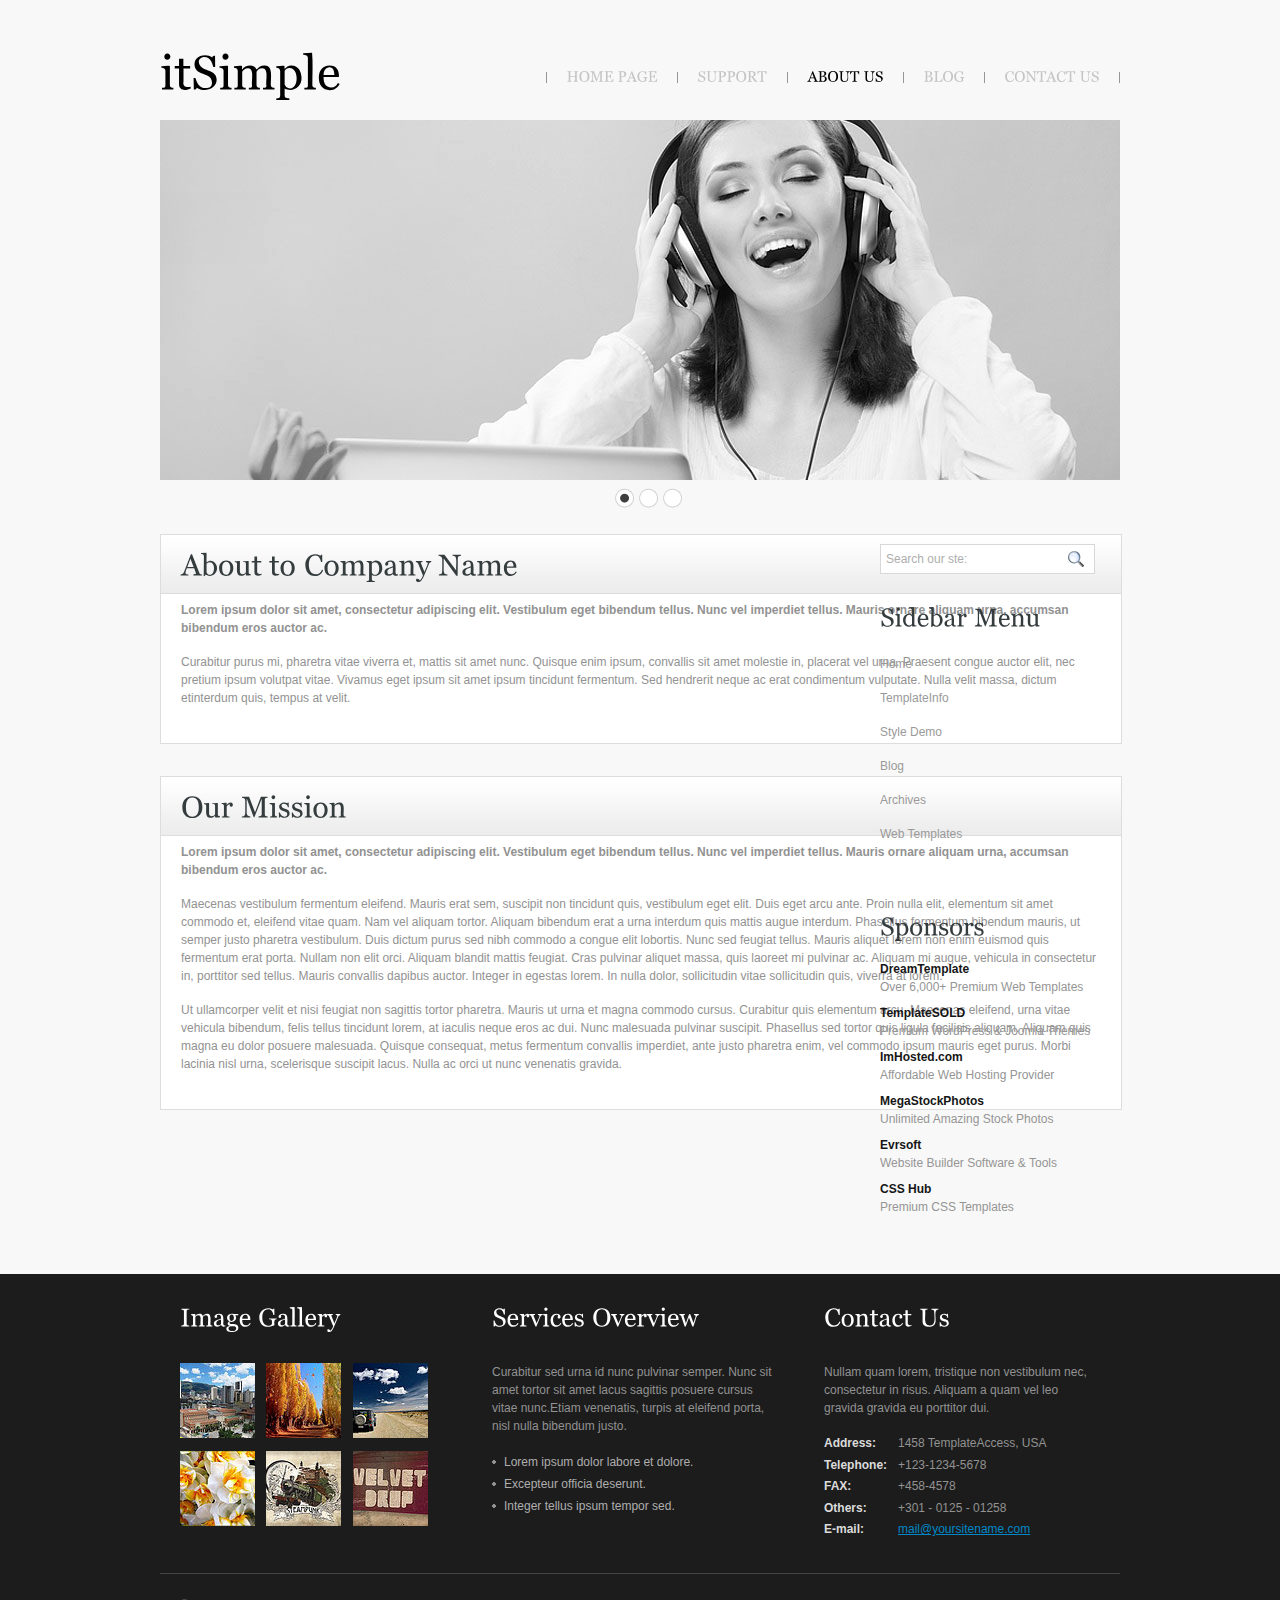
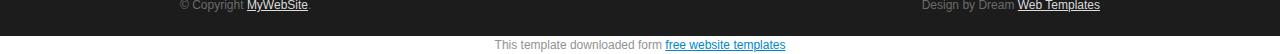
<file: Final_Reviews/about.html>
<!DOCTYPE html PUBLIC "-//W3C//DTD XHTML 1.0 Transitional//EN" "http://www.w3.org/TR/xhtml1/DTD/xhtml1-transitional.dtd">
<html xmlns="http://www.w3.org/1999/xhtml">
<head>
<title>itSimple | About</title>
<meta http-equiv="Content-Type" content="text/html; charset=utf-8" />
<link href="css/style.css" rel="stylesheet" type="text/css" />
<link rel="stylesheet" type="text/css" href="css/coin-slider.css" />
<script type="text/javascript" src="js/cufon-yui.js"></script>
<script type="text/javascript" src="js/cufon-georgia.js"></script>
<script type="text/javascript" src="js/jquery-1.4.2.min.js"></script>
<script type="text/javascript" src="js/script.js"></script>
<script type="text/javascript" src="js/coin-slider.min.js"></script>
</head>
<body>
<div class="main">
  <div class="header">
    <div class="header_resize">
      <div class="menu_nav">
        <ul>
          <li><a href="index.html"><span>Home Page</span></a></li>
          <li><a href="support.html"><span>Support</span></a></li>
          <li class="active"><a href="about.html"><span>About Us</span></a></li>
          <li><a href="blog.html"><span>Blog</span></a></li>
          <li><a href="contact.html"><span>Contact Us</span></a></li>
        </ul>
      </div>
      <div class="logo">
        <h1><a href="index.html">it<span>Simple</span></a></h1>
      </div>
      <div class="clr"></div>
      <div class="slider">
        <div id="coin-slider"> <a href="#"><img src="images/slide1.jpg" width="960" height="360" alt="" /> </a> <a href="#"><img src="images/slide2.jpg" width="960" height="360" alt="" /> </a> <a href="#"><img src="images/slide3.jpg" width="960" height="360" alt="" /> </a> </div>
        <div class="clr"></div>
      </div>
      <div class="clr"></div>
    </div>
  </div>
  <div class="content">
    <div class="content_resize">
      <div class="mainbar">
        <div class="article">
          <h2><span>About to</span> Company Name</h2>
          <div class="clr"></div>
          <p><strong>Lorem ipsum dolor sit amet, consectetur adipiscing elit. Vestibulum eget bibendum tellus. Nunc vel imperdiet tellus. Mauris ornare aliquam urna, accumsan bibendum eros auctor ac.</strong></p>
          <p>Curabitur purus mi, pharetra vitae viverra et, mattis sit amet nunc. Quisque enim ipsum, convallis sit amet molestie in, placerat vel urna. Praesent congue auctor elit, nec pretium ipsum volutpat vitae. Vivamus eget ipsum sit amet ipsum tincidunt fermentum. Sed hendrerit neque ac erat condimentum vulputate. Nulla velit massa, dictum etinterdum quis, tempus at velit.</p>
        </div>
        <div class="article">
          <h2><span>Our</span> Mission</h2>
          <div class="clr"></div>
          <p><strong>Lorem ipsum dolor sit amet, consectetur adipiscing elit. Vestibulum eget bibendum tellus. Nunc vel imperdiet tellus. Mauris ornare aliquam urna, accumsan bibendum eros auctor ac.</strong></p>
          <p>Maecenas vestibulum fermentum eleifend. Mauris erat sem, suscipit non tincidunt quis, vestibulum eget elit. Duis eget arcu ante. Proin nulla elit, elementum sit amet commodo et, eleifend vitae quam. Nam vel aliquam tortor. Aliquam bibendum erat a urna interdum quis mattis augue interdum. Phasellus fermentum bibendum mauris, ut semper justo pharetra vestibulum. Duis dictum purus sed nibh commodo a congue elit lobortis. Nunc sed feugiat tellus. Mauris aliquet lorem non enim euismod quis fermentum erat porta. Nullam non elit orci. Aliquam blandit mattis feugiat. Cras pulvinar aliquet massa, quis laoreet mi pulvinar ac. Aliquam mi augue, vehicula in consectetur in, porttitor sed tellus. Mauris convallis dapibus auctor. Integer in egestas lorem. In nulla dolor, sollicitudin vitae sollicitudin quis, viverra at lorem.</p>
          <p>Ut ullamcorper velit et nisi feugiat non sagittis tortor pharetra. Mauris ut urna et magna commodo cursus. Curabitur quis elementum arcu. Maecenas eleifend, urna vitae vehicula bibendum, felis tellus tincidunt lorem, at iaculis neque eros ac dui. Nunc malesuada pulvinar suscipit. Phasellus sed tortor quis ligula facilisis aliquam. Aliquam quis magna eu dolor posuere malesuada. Quisque consequat, metus fermentum convallis imperdiet, ante justo pharetra enim, vel commodo ipsum mauris eget purus. Morbi lacinia nisl urna, scelerisque suscipit lacus. Nulla ac orci ut nunc venenatis gravida.</p>
        </div>
      </div>
      <div class="sidebar">
        <div class="searchform">
          <form id="formsearch" name="formsearch" method="post" action="#">
            <span>
            <input name="editbox_search" class="editbox_search" id="editbox_search" maxlength="80" value="Search our ste:" type="text" />
            </span>
            <input name="button_search" src="images/search.gif" class="button_search" type="image" />
          </form>
        </div>
        <div class="gadget">
          <h2 class="star"><span>Sidebar</span> Menu</h2>
          <div class="clr"></div>
          <ul class="sb_menu">
            <li><a href="#">Home</a></li>
            <li><a href="#">TemplateInfo</a></li>
            <li><a href="#">Style Demo</a></li>
            <li><a href="#">Blog</a></li>
            <li><a href="#">Archives</a></li>
            <li><a href="#">Web Templates</a></li>
          </ul>
        </div>
        <div class="gadget">
          <h2 class="star"><span>Sponsors</span></h2>
          <div class="clr"></div>
          <ul class="ex_menu">
            <li><a href="http://www.dreamtemplate.com/">DreamTemplate</a><br />
              Over 6,000+ Premium Web Templates</li>
            <li><a href="http://www.templatesold.com/">TemplateSOLD</a><br />
              Premium WordPress &amp; Joomla Themes</li>
            <li><a href="http://www.imhosted.com/">ImHosted.com</a><br />
              Affordable Web Hosting Provider</li>
            <li><a href="http://www.megastockphotos.com/">MegaStockPhotos</a><br />
              Unlimited Amazing Stock Photos</li>
            <li><a href="http://www.evrsoft.com/">Evrsoft</a><br />
              Website Builder Software &amp; Tools</li>
            <li><a href="http://www.csshub.com/">CSS Hub</a><br />
              Premium CSS Templates</li>
          </ul>
        </div>
      </div>
      <div class="clr"></div>
    </div>
  </div>
  <div class="fbg">
    <div class="fbg_resize">
      <div class="col c1">
        <h2><span>Image</span> Gallery</h2>
        <a href="#"><img src="images/gal1.jpg" width="75" height="75" alt="" class="gal" /></a> <a href="#"><img src="images/gal2.jpg" width="75" height="75" alt="" class="gal" /></a> <a href="#"><img src="images/gal3.jpg" width="75" height="75" alt="" class="gal" /></a> <a href="#"><img src="images/gal4.jpg" width="75" height="75" alt="" class="gal" /></a> <a href="#"><img src="images/gal5.jpg" width="75" height="75" alt="" class="gal" /></a> <a href="#"><img src="images/gal6.jpg" width="75" height="75" alt="" class="gal" /></a> </div>
      <div class="col c2">
        <h2><span>Services</span> Overview</h2>
        <p>Curabitur sed urna id nunc pulvinar semper. Nunc sit amet tortor sit amet lacus sagittis posuere cursus vitae nunc.Etiam venenatis, turpis at eleifend porta, nisl nulla bibendum justo.</p>
        <ul class="fbg_ul">
          <li><a href="#">Lorem ipsum dolor labore et dolore.</a></li>
          <li><a href="#">Excepteur officia deserunt.</a></li>
          <li><a href="#">Integer tellus ipsum tempor sed.</a></li>
        </ul>
      </div>
      <div class="col c3">
        <h2><span>Contact</span> Us</h2>
        <p>Nullam quam lorem, tristique non vestibulum nec, consectetur in risus. Aliquam a quam vel leo gravida gravida eu porttitor dui.</p>
        <p class="contact_info"> <span>Address:</span> 1458 TemplateAccess, USA<br />
          <span>Telephone:</span> +123-1234-5678<br />
          <span>FAX:</span> +458-4578<br />
          <span>Others:</span> +301 - 0125 - 01258<br />
          <span>E-mail:</span> <a href="#">mail@yoursitename.com</a> </p>
      </div>
      <div class="clr"></div>
    </div>
  </div>
  <div class="footer">
    <div class="footer_resize">
      <p class="lf">&copy; Copyright <a href="#">MyWebSite</a>.</p>
      <p class="rf">Design by Dream <a href="http://www.dreamtemplate.com/">Web Templates</a></p>
      <div style="clear:both;"></div>
    </div>
  </div>
</div>
<div align=center>This template  downloaded form <a href='http://all-free-download.com/free-website-templates/'>free website templates</a></div></body>
</html>
</file>
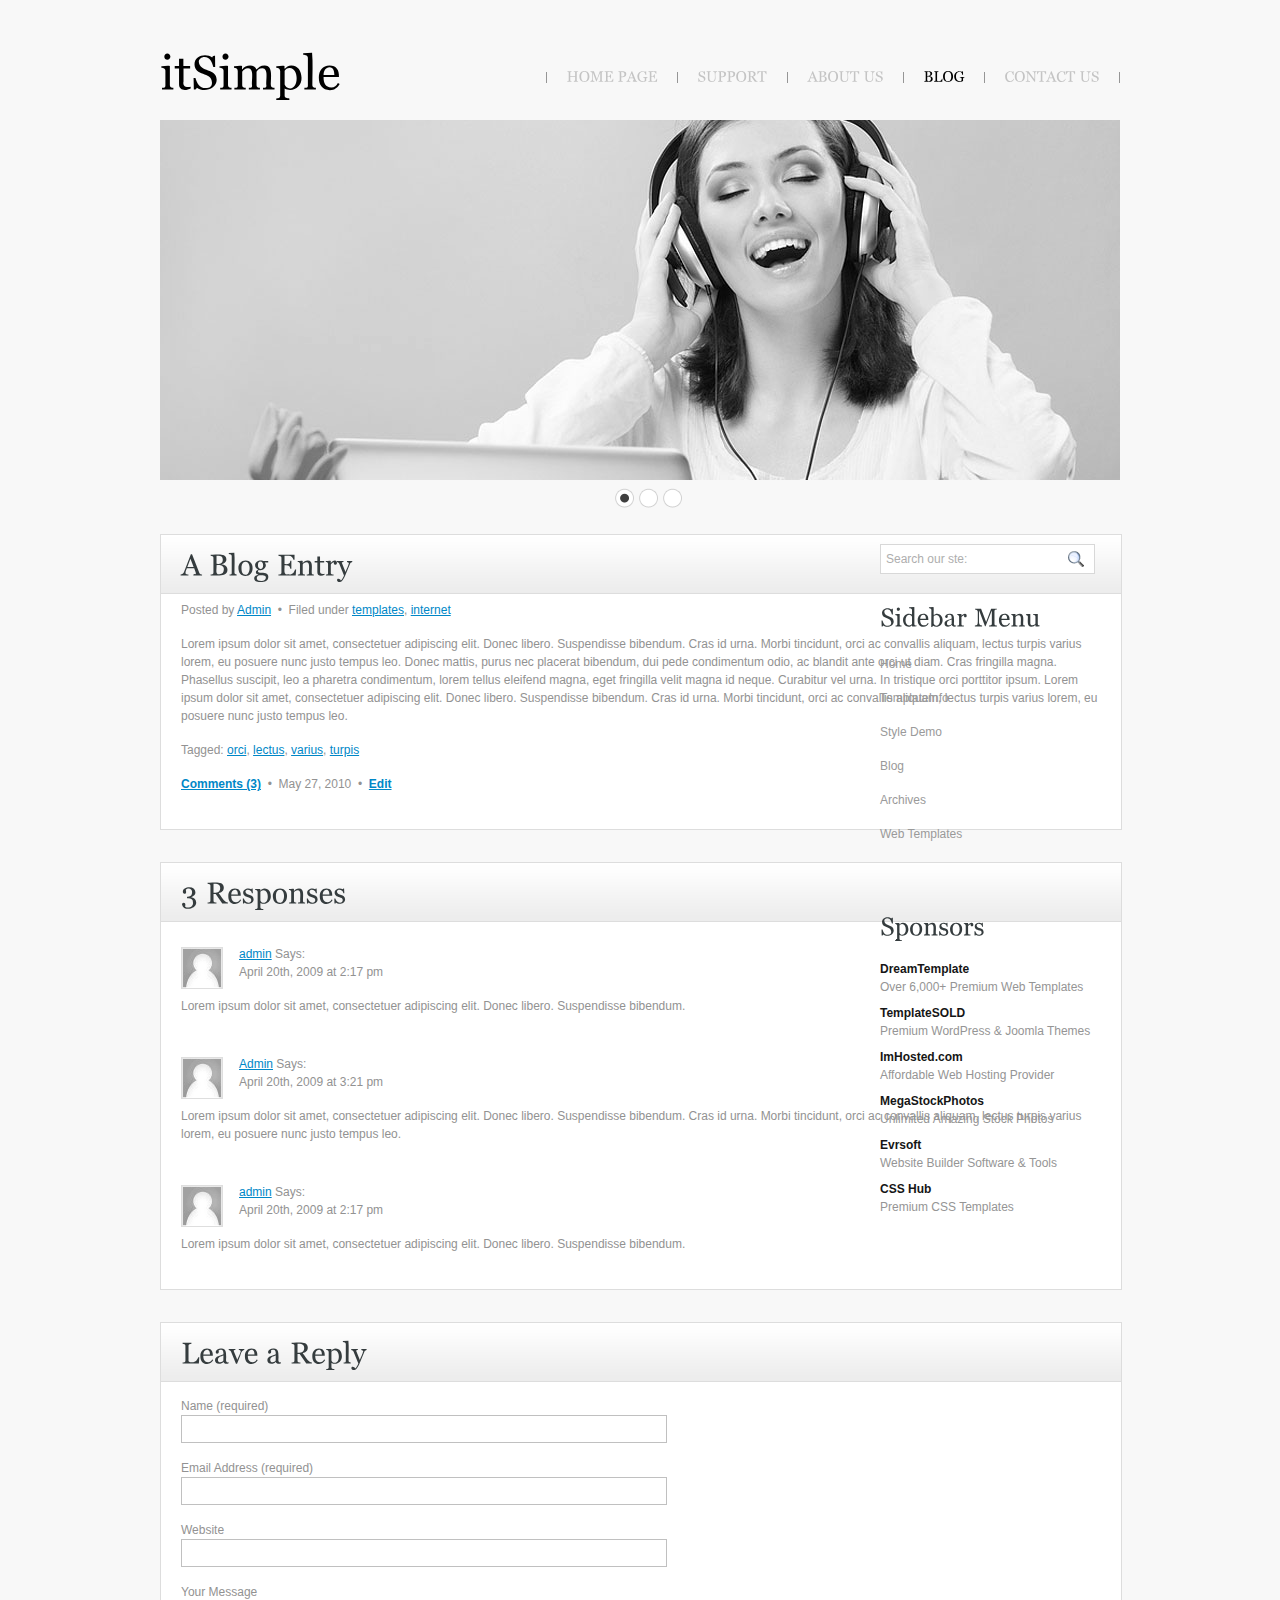
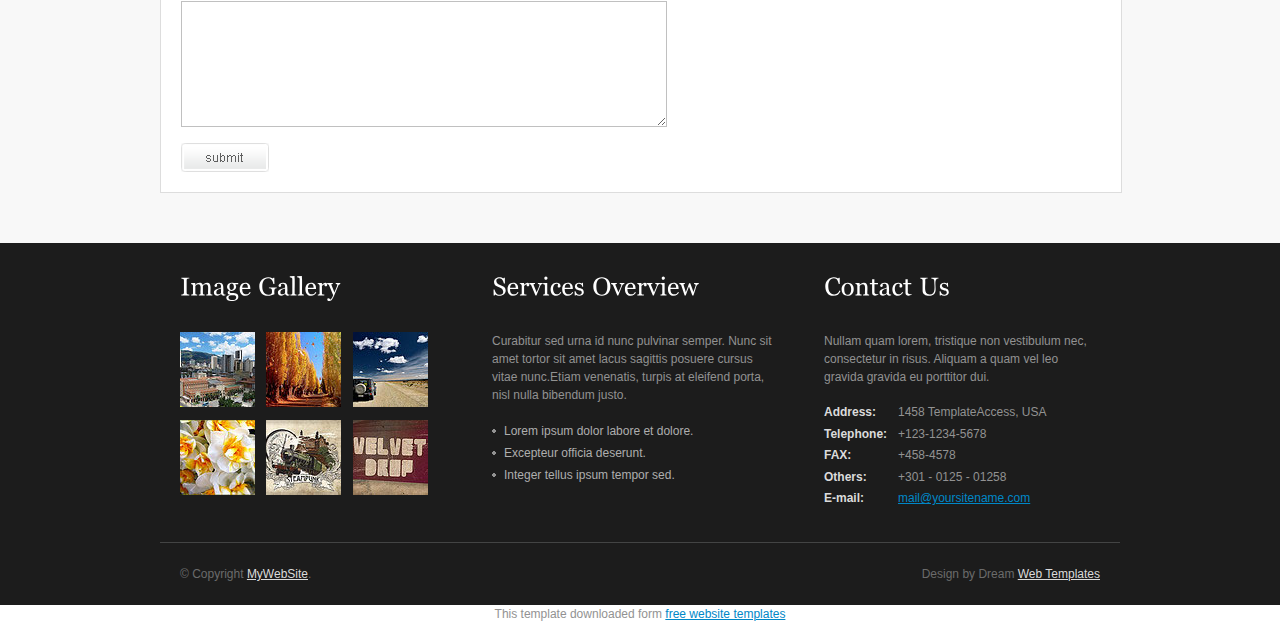
<file: Final_Reviews/blog.html>
<!DOCTYPE html PUBLIC "-//W3C//DTD XHTML 1.0 Transitional//EN" "http://www.w3.org/TR/xhtml1/DTD/xhtml1-transitional.dtd">
<html xmlns="http://www.w3.org/1999/xhtml">
<head>
<title>itSimple | Blog</title>
<meta http-equiv="Content-Type" content="text/html; charset=utf-8" />
<link href="css/style.css" rel="stylesheet" type="text/css" />
<link rel="stylesheet" type="text/css" href="css/coin-slider.css" />
<script type="text/javascript" src="js/cufon-yui.js"></script>
<script type="text/javascript" src="js/cufon-georgia.js"></script>
<script type="text/javascript" src="js/jquery-1.4.2.min.js"></script>
<script type="text/javascript" src="js/script.js"></script>
<script type="text/javascript" src="js/coin-slider.min.js"></script>
</head>
<body>
<div class="main">
  <div class="header">
    <div class="header_resize">
      <div class="menu_nav">
        <ul>
          <li><a href="index.html"><span>Home Page</span></a></li>
          <li><a href="support.html"><span>Support</span></a></li>
          <li><a href="about.html"><span>About Us</span></a></li>
          <li class="active"><a href="blog.html"><span>Blog</span></a></li>
          <li><a href="contact.html"><span>Contact Us</span></a></li>
        </ul>
      </div>
      <div class="logo">
        <h1><a href="index.html">it<span>Simple</span></a></h1>
      </div>
      <div class="clr"></div>
      <div class="slider">
        <div id="coin-slider"> <a href="#"><img src="images/slide1.jpg" width="960" height="360" alt="" /> </a> <a href="#"><img src="images/slide2.jpg" width="960" height="360" alt="" /> </a> <a href="#"><img src="images/slide3.jpg" width="960" height="360" alt="" /> </a> </div>
        <div class="clr"></div>
      </div>
      <div class="clr"></div>
    </div>
  </div>
  <div class="content">
    <div class="content_resize">
      <div class="mainbar">
        <div class="article">
          <h2><span>A Blog</span> Entry</h2>
          <div class="clr"></div>
          <p>Posted by <a href="#">Admin</a> <span>&nbsp;&bull;&nbsp;</span> Filed under <a href="#">templates</a>, <a href="#">internet</a></p>
          <p>Lorem ipsum dolor sit amet, consectetuer adipiscing elit. Donec libero. Suspendisse bibendum. Cras id urna. Morbi tincidunt, orci ac convallis aliquam, lectus turpis varius lorem, eu posuere nunc justo tempus leo. Donec mattis, purus nec placerat bibendum, dui pede condimentum odio, ac blandit ante orci ut diam. Cras fringilla magna. Phasellus suscipit, leo a pharetra condimentum, lorem tellus eleifend magna, eget fringilla velit magna id neque. Curabitur vel urna. In tristique orci porttitor ipsum. Lorem ipsum dolor sit amet, consectetuer adipiscing elit. Donec libero. Suspendisse bibendum. Cras id urna. Morbi tincidunt, orci ac convallis aliquam, lectus turpis varius lorem, eu posuere nunc justo tempus leo. </p>
          <p>Tagged: <a href="#">orci</a>, <a href="#">lectus</a>, <a href="#">varius</a>, <a href="#">turpis</a></p>
          <p><a href="#"><strong>Comments (3)</strong></a> <span>&nbsp;&bull;&nbsp;</span> May 27, 2010 <span>&nbsp;&bull;&nbsp;</span> <a href="#"><strong>Edit</strong></a></p>
        </div>
        <div class="article">
          <h2><span>3</span> Responses</h2>
          <div class="clr"></div>
          <div class="comment"> <a href="#"><img src="images/userpic.gif" width="40" height="40" alt="" class="userpic" /></a>
            <p><a href="#">admin</a> Says:<br />
              April 20th, 2009 at 2:17 pm</p>
            <p>Lorem ipsum dolor sit amet, consectetuer adipiscing elit. Donec libero. Suspendisse bibendum.</p>
          </div>
          <div class="comment"> <a href="#"><img src="images/userpic.gif" width="40" height="40" alt="" class="userpic" /></a>
            <p><a href="#">Admin</a> Says:<br />
              April 20th, 2009 at 3:21 pm</p>
            <p>Lorem ipsum dolor sit amet, consectetuer adipiscing elit. Donec libero. Suspendisse bibendum. Cras id urna. Morbi tincidunt, orci ac convallis aliquam, lectus turpis varius lorem, eu posuere nunc justo tempus leo.</p>
          </div>
          <div class="comment"> <a href="#"><img src="images/userpic.gif" width="40" height="40" alt="" class="userpic" /></a>
            <p><a href="#">admin</a> Says:<br />
              April 20th, 2009 at 2:17 pm</p>
            <p>Lorem ipsum dolor sit amet, consectetuer adipiscing elit. Donec libero. Suspendisse bibendum.</p>
          </div>
        </div>
        <div class="article">
          <h2><span>Leave a</span> Reply</h2>
          <div class="clr"></div>
          <form action="#" method="post" id="leavereply">
            <ol>
              <li>
                <label for="name">Name (required)</label>
                <input id="name" name="name" class="text" />
              </li>
              <li>
                <label for="email">Email Address (required)</label>
                <input id="email" name="email" class="text" />
              </li>
              <li>
                <label for="website">Website</label>
                <input id="website" name="website" class="text" />
              </li>
              <li>
                <label for="message">Your Message</label>
                <textarea id="message" name="message" rows="8" cols="50"></textarea>
              </li>
              <li>
                <input type="image" name="imageField" id="imageField" src="images/submit.gif" class="send" />
                <div class="clr"></div>
              </li>
            </ol>
          </form>
        </div>
      </div>
      <div class="sidebar">
        <div class="searchform">
          <form id="formsearch" name="formsearch" method="post" action="#">
            <span>
            <input name="editbox_search" class="editbox_search" id="editbox_search" maxlength="80" value="Search our ste:" type="text" />
            </span>
            <input name="button_search" src="images/search.gif" class="button_search" type="image" />
          </form>
        </div>
        <div class="gadget">
          <h2 class="star"><span>Sidebar</span> Menu</h2>
          <div class="clr"></div>
          <ul class="sb_menu">
            <li><a href="#">Home</a></li>
            <li><a href="#">TemplateInfo</a></li>
            <li><a href="#">Style Demo</a></li>
            <li><a href="#">Blog</a></li>
            <li><a href="#">Archives</a></li>
            <li><a href="#">Web Templates</a></li>
          </ul>
        </div>
        <div class="gadget">
          <h2 class="star"><span>Sponsors</span></h2>
          <div class="clr"></div>
          <ul class="ex_menu">
            <li><a href="http://www.dreamtemplate.com/">DreamTemplate</a><br />
              Over 6,000+ Premium Web Templates</li>
            <li><a href="http://www.templatesold.com/">TemplateSOLD</a><br />
              Premium WordPress &amp; Joomla Themes</li>
            <li><a href="http://www.imhosted.com/">ImHosted.com</a><br />
              Affordable Web Hosting Provider</li>
            <li><a href="http://www.megastockphotos.com/">MegaStockPhotos</a><br />
              Unlimited Amazing Stock Photos</li>
            <li><a href="http://www.evrsoft.com/">Evrsoft</a><br />
              Website Builder Software &amp; Tools</li>
            <li><a href="http://www.csshub.com/">CSS Hub</a><br />
              Premium CSS Templates</li>
          </ul>
        </div>
      </div>
      <div class="clr"></div>
    </div>
  </div>
  <div class="fbg">
    <div class="fbg_resize">
      <div class="col c1">
        <h2><span>Image</span> Gallery</h2>
        <a href="#"><img src="images/gal1.jpg" width="75" height="75" alt="" class="gal" /></a> <a href="#"><img src="images/gal2.jpg" width="75" height="75" alt="" class="gal" /></a> <a href="#"><img src="images/gal3.jpg" width="75" height="75" alt="" class="gal" /></a> <a href="#"><img src="images/gal4.jpg" width="75" height="75" alt="" class="gal" /></a> <a href="#"><img src="images/gal5.jpg" width="75" height="75" alt="" class="gal" /></a> <a href="#"><img src="images/gal6.jpg" width="75" height="75" alt="" class="gal" /></a> </div>
      <div class="col c2">
        <h2><span>Services</span> Overview</h2>
        <p>Curabitur sed urna id nunc pulvinar semper. Nunc sit amet tortor sit amet lacus sagittis posuere cursus vitae nunc.Etiam venenatis, turpis at eleifend porta, nisl nulla bibendum justo.</p>
        <ul class="fbg_ul">
          <li><a href="#">Lorem ipsum dolor labore et dolore.</a></li>
          <li><a href="#">Excepteur officia deserunt.</a></li>
          <li><a href="#">Integer tellus ipsum tempor sed.</a></li>
        </ul>
      </div>
      <div class="col c3">
        <h2><span>Contact</span> Us</h2>
        <p>Nullam quam lorem, tristique non vestibulum nec, consectetur in risus. Aliquam a quam vel leo gravida gravida eu porttitor dui.</p>
        <p class="contact_info"> <span>Address:</span> 1458 TemplateAccess, USA<br />
          <span>Telephone:</span> +123-1234-5678<br />
          <span>FAX:</span> +458-4578<br />
          <span>Others:</span> +301 - 0125 - 01258<br />
          <span>E-mail:</span> <a href="#">mail@yoursitename.com</a> </p>
      </div>
      <div class="clr"></div>
    </div>
  </div>
  <div class="footer">
    <div class="footer_resize">
      <p class="lf">&copy; Copyright <a href="#">MyWebSite</a>.</p>
      <p class="rf">Design by Dream <a href="http://www.dreamtemplate.com/">Web Templates</a></p>
      <div style="clear:both;"></div>
    </div>
  </div>
</div>
<div align=center>This template  downloaded form <a href='http://all-free-download.com/free-website-templates/'>free website templates</a></div></body>
</html>
</file>
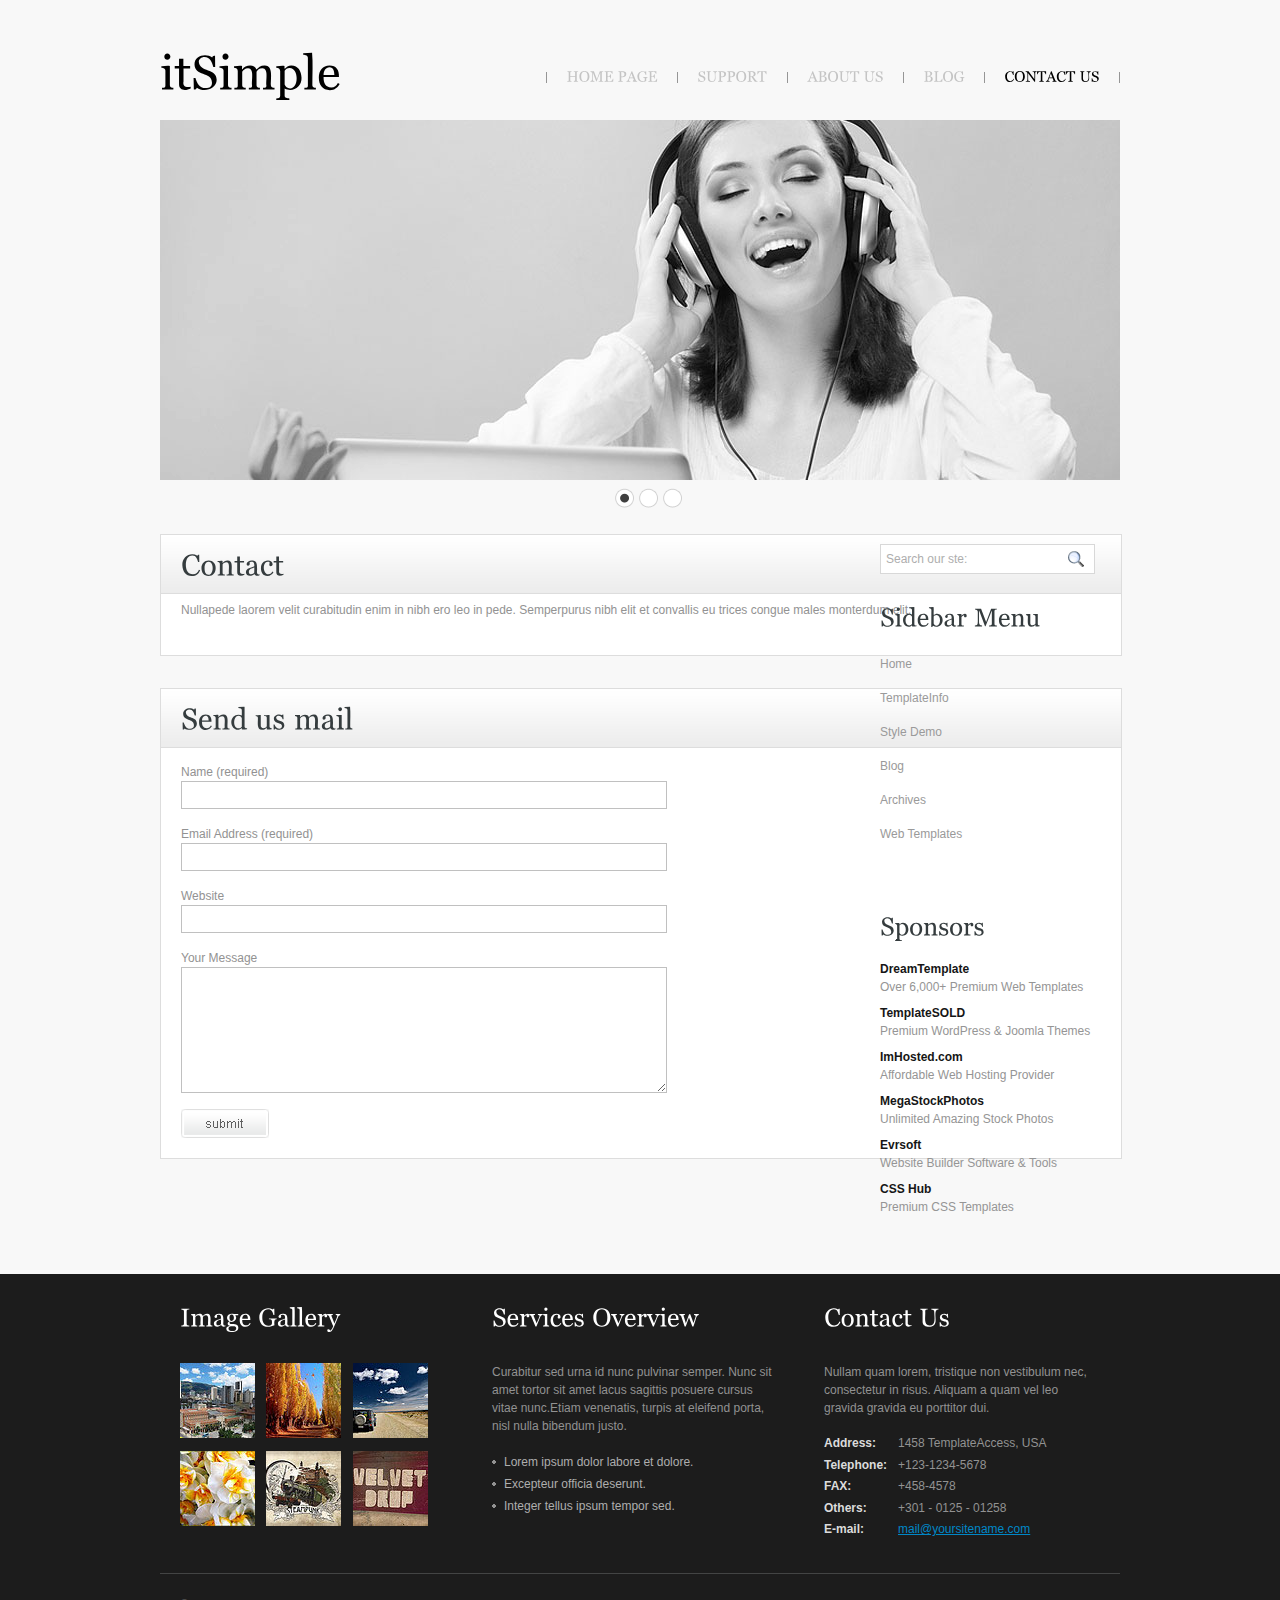
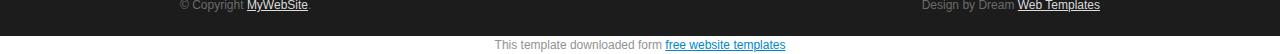
<file: Final_Reviews/contact.html>
<!DOCTYPE html PUBLIC "-//W3C//DTD XHTML 1.0 Transitional//EN" "http://www.w3.org/TR/xhtml1/DTD/xhtml1-transitional.dtd">
<html xmlns="http://www.w3.org/1999/xhtml">
<head>
<title>itSimple | Contact</title>
<meta http-equiv="Content-Type" content="text/html; charset=utf-8" />
<link href="css/style.css" rel="stylesheet" type="text/css" />
<link rel="stylesheet" type="text/css" href="css/coin-slider.css" />
<script type="text/javascript" src="js/cufon-yui.js"></script>
<script type="text/javascript" src="js/cufon-georgia.js"></script>
<script type="text/javascript" src="js/jquery-1.4.2.min.js"></script>
<script type="text/javascript" src="js/script.js"></script>
<script type="text/javascript" src="js/coin-slider.min.js"></script>
</head>
<body>
<div class="main">
  <div class="header">
    <div class="header_resize">
      <div class="menu_nav">
        <ul>
          <li><a href="index.html"><span>Home Page</span></a></li>
          <li><a href="support.html"><span>Support</span></a></li>
          <li><a href="about.html"><span>About Us</span></a></li>
          <li><a href="blog.html"><span>Blog</span></a></li>
          <li class="active"><a href="contact.html"><span>Contact Us</span></a></li>
        </ul>
      </div>
      <div class="logo">
        <h1><a href="index.html">it<span>Simple</span></a></h1>
      </div>
      <div class="clr"></div>
      <div class="slider">
        <div id="coin-slider"> <a href="#"><img src="images/slide1.jpg" width="960" height="360" alt="" /> </a> <a href="#"><img src="images/slide2.jpg" width="960" height="360" alt="" /> </a> <a href="#"><img src="images/slide3.jpg" width="960" height="360" alt="" /> </a> </div>
        <div class="clr"></div>
      </div>
      <div class="clr"></div>
    </div>
  </div>
  <div class="content">
    <div class="content_resize">
      <div class="mainbar">
        <div class="article">
          <h2><span>Contact</span></h2>
          <div class="clr"></div>
          <p>Nullapede laorem velit curabitudin enim in nibh ero leo in pede. Semperpurus nibh elit et convallis eu trices congue males monterdum elit.</p>
        </div>
        <div class="article">
          <h2><span>Send us</span> mail</h2>
          <div class="clr"></div>
          <form action="#" method="post" id="sendemail">
            <ol>
              <li>
                <label for="name">Name (required)</label>
                <input id="name" name="name" class="text" />
              </li>
              <li>
                <label for="email">Email Address (required)</label>
                <input id="email" name="email" class="text" />
              </li>
              <li>
                <label for="website">Website</label>
                <input id="website" name="website" class="text" />
              </li>
              <li>
                <label for="message">Your Message</label>
                <textarea id="message" name="message" rows="8" cols="50"></textarea>
              </li>
              <li>
                <input type="image" name="imageField" id="imageField" src="images/submit.gif" class="send" />
                <div class="clr"></div>
              </li>
            </ol>
          </form>
        </div>
      </div>
      <div class="sidebar">
        <div class="searchform">
          <form id="formsearch" name="formsearch" method="post" action="#">
            <span>
            <input name="editbox_search" class="editbox_search" id="editbox_search" maxlength="80" value="Search our ste:" type="text" />
            </span>
            <input name="button_search" src="images/search.gif" class="button_search" type="image" />
          </form>
        </div>
        <div class="gadget">
          <h2 class="star"><span>Sidebar</span> Menu</h2>
          <div class="clr"></div>
          <ul class="sb_menu">
            <li><a href="#">Home</a></li>
            <li><a href="#">TemplateInfo</a></li>
            <li><a href="#">Style Demo</a></li>
            <li><a href="#">Blog</a></li>
            <li><a href="#">Archives</a></li>
            <li><a href="#">Web Templates</a></li>
          </ul>
        </div>
        <div class="gadget">
          <h2 class="star"><span>Sponsors</span></h2>
          <div class="clr"></div>
          <ul class="ex_menu">
            <li><a href="http://www.dreamtemplate.com/">DreamTemplate</a><br />
              Over 6,000+ Premium Web Templates</li>
            <li><a href="http://www.templatesold.com/">TemplateSOLD</a><br />
              Premium WordPress &amp; Joomla Themes</li>
            <li><a href="http://www.imhosted.com/">ImHosted.com</a><br />
              Affordable Web Hosting Provider</li>
            <li><a href="http://www.megastockphotos.com/">MegaStockPhotos</a><br />
              Unlimited Amazing Stock Photos</li>
            <li><a href="http://www.evrsoft.com/">Evrsoft</a><br />
              Website Builder Software &amp; Tools</li>
            <li><a href="http://www.csshub.com/">CSS Hub</a><br />
              Premium CSS Templates</li>
          </ul>
        </div>
      </div>
      <div class="clr"></div>
    </div>
  </div>
  <div class="fbg">
    <div class="fbg_resize">
      <div class="col c1">
        <h2><span>Image</span> Gallery</h2>
        <a href="#"><img src="images/gal1.jpg" width="75" height="75" alt="" class="gal" /></a> <a href="#"><img src="images/gal2.jpg" width="75" height="75" alt="" class="gal" /></a> <a href="#"><img src="images/gal3.jpg" width="75" height="75" alt="" class="gal" /></a> <a href="#"><img src="images/gal4.jpg" width="75" height="75" alt="" class="gal" /></a> <a href="#"><img src="images/gal5.jpg" width="75" height="75" alt="" class="gal" /></a> <a href="#"><img src="images/gal6.jpg" width="75" height="75" alt="" class="gal" /></a> </div>
      <div class="col c2">
        <h2><span>Services</span> Overview</h2>
        <p>Curabitur sed urna id nunc pulvinar semper. Nunc sit amet tortor sit amet lacus sagittis posuere cursus vitae nunc.Etiam venenatis, turpis at eleifend porta, nisl nulla bibendum justo.</p>
        <ul class="fbg_ul">
          <li><a href="#">Lorem ipsum dolor labore et dolore.</a></li>
          <li><a href="#">Excepteur officia deserunt.</a></li>
          <li><a href="#">Integer tellus ipsum tempor sed.</a></li>
        </ul>
      </div>
      <div class="col c3">
        <h2><span>Contact</span> Us</h2>
        <p>Nullam quam lorem, tristique non vestibulum nec, consectetur in risus. Aliquam a quam vel leo gravida gravida eu porttitor dui.</p>
        <p class="contact_info"> <span>Address:</span> 1458 TemplateAccess, USA<br />
          <span>Telephone:</span> +123-1234-5678<br />
          <span>FAX:</span> +458-4578<br />
          <span>Others:</span> +301 - 0125 - 01258<br />
          <span>E-mail:</span> <a href="#">mail@yoursitename.com</a> </p>
      </div>
      <div class="clr"></div>
    </div>
  </div>
  <div class="footer">
    <div class="footer_resize">
      <p class="lf">&copy; Copyright <a href="#">MyWebSite</a>.</p>
      <p class="rf">Design by Dream <a href="http://www.dreamtemplate.com/">Web Templates</a></p>
      <div style="clear:both;"></div>
    </div>
  </div>
</div>
<div align=center>This template  downloaded form <a href='http://all-free-download.com/free-website-templates/'>free website templates</a></div></body>
</html>
</file>
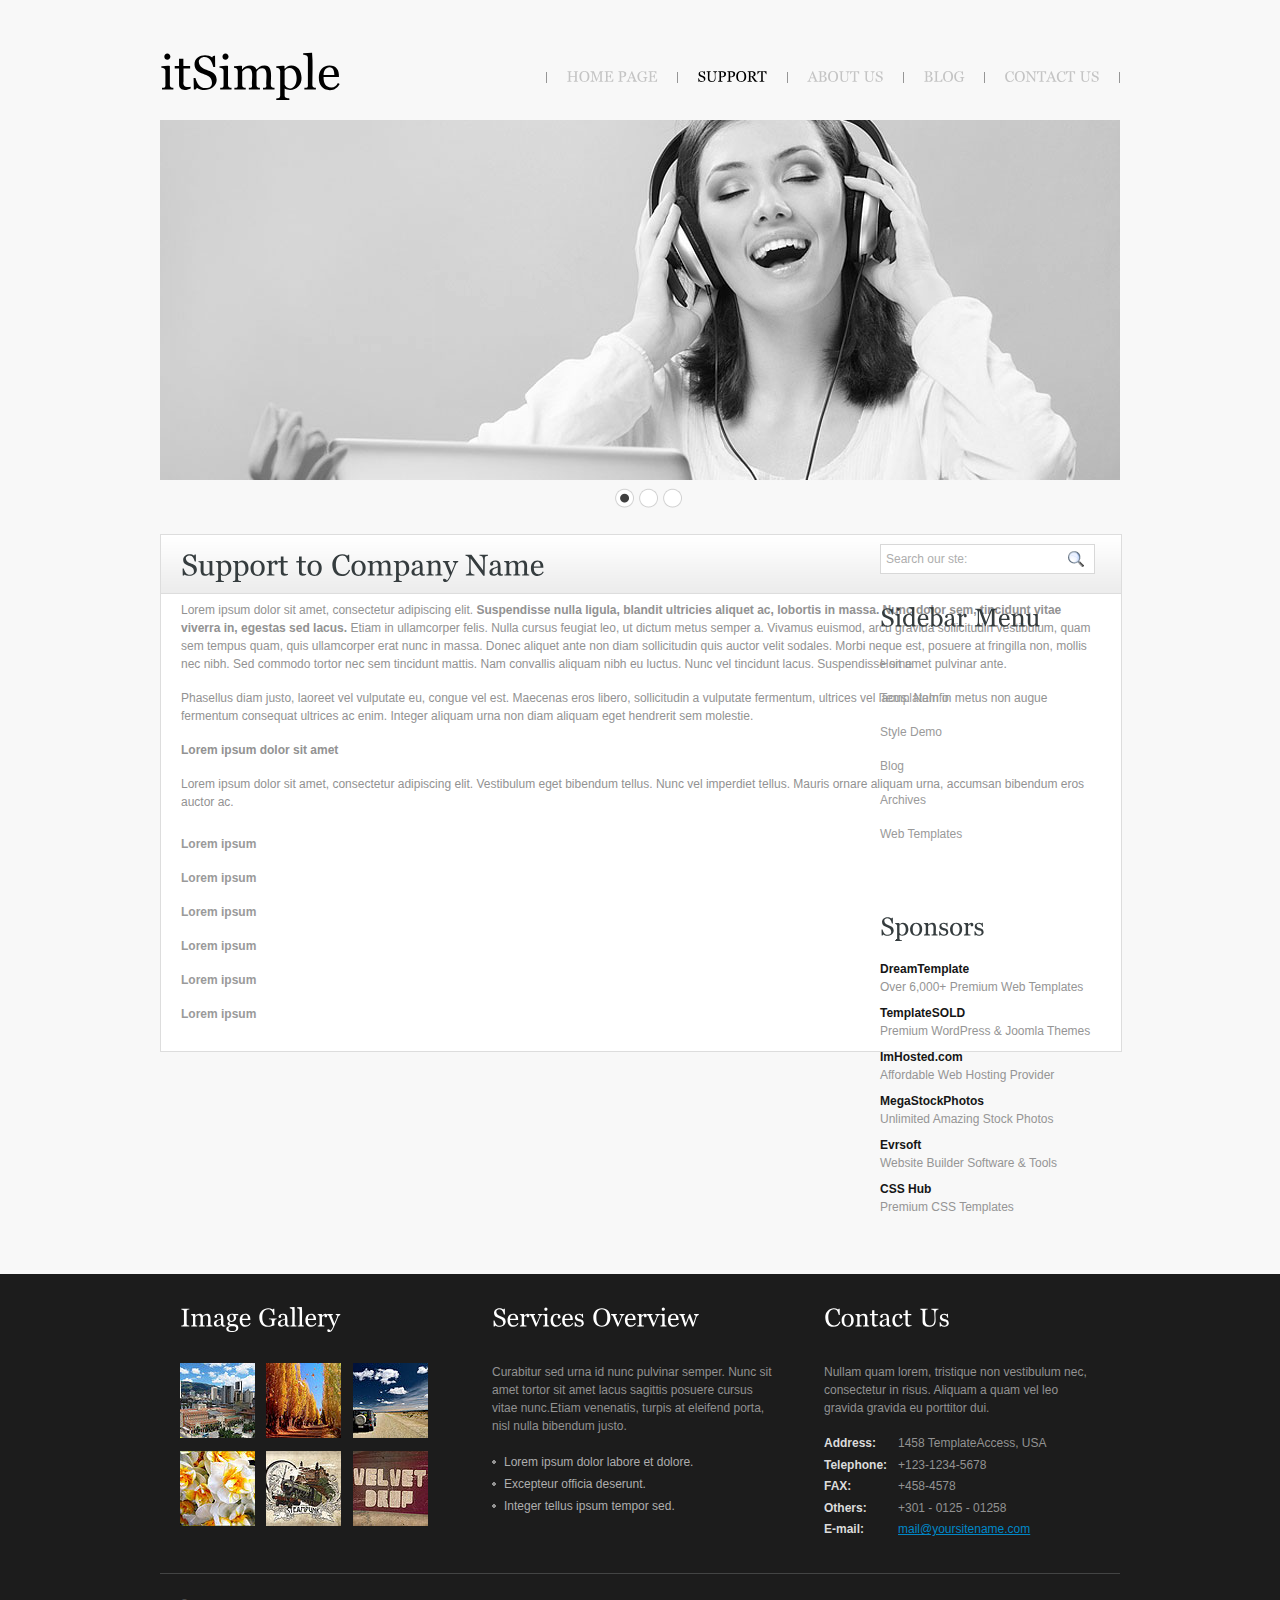
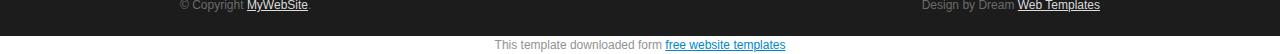
<file: Final_Reviews/support.html>
<!DOCTYPE html PUBLIC "-//W3C//DTD XHTML 1.0 Transitional//EN" "http://www.w3.org/TR/xhtml1/DTD/xhtml1-transitional.dtd">
<html xmlns="http://www.w3.org/1999/xhtml">
<head>
<title>itSimple | Support</title>
<meta http-equiv="Content-Type" content="text/html; charset=utf-8" />
<link href="css/style.css" rel="stylesheet" type="text/css" />
<link rel="stylesheet" type="text/css" href="css/coin-slider.css" />
<script type="text/javascript" src="js/cufon-yui.js"></script>
<script type="text/javascript" src="js/cufon-georgia.js"></script>
<script type="text/javascript" src="js/jquery-1.4.2.min.js"></script>
<script type="text/javascript" src="js/script.js"></script>
<script type="text/javascript" src="js/coin-slider.min.js"></script>
</head>
<body>
<div class="main">
  <div class="header">
    <div class="header_resize">
      <div class="menu_nav">
        <ul>
          <li><a href="index.html"><span>Home Page</span></a></li>
          <li class="active"><a href="support.html"><span>Support</span></a></li>
          <li><a href="about.html"><span>About Us</span></a></li>
          <li><a href="blog.html"><span>Blog</span></a></li>
          <li><a href="contact.html"><span>Contact Us</span></a></li>
        </ul>
      </div>
      <div class="logo">
        <h1><a href="index.html">it<span>Simple</span></a></h1>
      </div>
      <div class="clr"></div>
      <div class="slider">
        <div id="coin-slider"> <a href="#"><img src="images/slide1.jpg" width="960" height="360" alt="" /> </a> <a href="#"><img src="images/slide2.jpg" width="960" height="360" alt="" /> </a> <a href="#"><img src="images/slide3.jpg" width="960" height="360" alt="" /> </a> </div>
        <div class="clr"></div>
      </div>
      <div class="clr"></div>
    </div>
  </div>
  <div class="content">
    <div class="content_resize">
      <div class="mainbar">
        <div class="article">
          <h2><span>Support to</span> Company Name</h2>
          <div class="clr"></div>
          <p>Lorem ipsum dolor sit amet, consectetur adipiscing elit. <strong>Suspendisse nulla ligula, blandit ultricies aliquet ac, lobortis in massa. Nunc dolor sem, tincidunt vitae viverra in, egestas sed lacus.</strong> Etiam in ullamcorper felis. Nulla cursus feugiat leo, ut dictum metus semper a. Vivamus euismod, arcu gravida sollicitudin vestibulum, quam sem tempus quam, quis ullamcorper erat nunc in massa. Donec aliquet ante non diam sollicitudin quis auctor velit sodales. Morbi neque est, posuere at fringilla non, mollis nec nibh. Sed commodo tortor nec sem tincidunt mattis. Nam convallis aliquam nibh eu luctus. Nunc vel tincidunt lacus. Suspendisse sit amet pulvinar ante.</p>
          <p>Phasellus diam justo, laoreet vel vulputate eu, congue vel est. Maecenas eros libero, sollicitudin a vulputate fermentum, ultrices vel lacus. Nam in metus non augue fermentum consequat ultrices ac enim. Integer aliquam urna non diam aliquam eget hendrerit sem molestie.</p>
          <p><strong>Lorem ipsum dolor sit amet</strong></p>
          <p>Lorem ipsum dolor sit amet, consectetur adipiscing elit. Vestibulum eget bibendum tellus. Nunc vel imperdiet tellus. Mauris ornare aliquam urna, accumsan bibendum eros auctor ac.</p>
          <ul class="sb_menu">
            <li><a href="#"><strong>Lorem ipsum</strong></a></li>
            <li><a href="#"><strong>Lorem ipsum</strong></a></li>
            <li><a href="#"><strong>Lorem ipsum</strong></a></li>
            <li><a href="#"><strong>Lorem ipsum</strong></a></li>
            <li><a href="#"><strong>Lorem ipsum</strong></a></li>
            <li><a href="#"><strong>Lorem ipsum</strong></a></li>
          </ul>
        </div>
      </div>
      <div class="sidebar">
        <div class="searchform">
          <form id="formsearch" name="formsearch" method="post" action="#">
            <span>
            <input name="editbox_search" class="editbox_search" id="editbox_search" maxlength="80" value="Search our ste:" type="text" />
            </span>
            <input name="button_search" src="images/search.gif" class="button_search" type="image" />
          </form>
        </div>
        <div class="gadget">
          <h2 class="star"><span>Sidebar</span> Menu</h2>
          <div class="clr"></div>
          <ul class="sb_menu">
            <li><a href="#">Home</a></li>
            <li><a href="#">TemplateInfo</a></li>
            <li><a href="#">Style Demo</a></li>
            <li><a href="#">Blog</a></li>
            <li><a href="#">Archives</a></li>
            <li><a href="#">Web Templates</a></li>
          </ul>
        </div>
        <div class="gadget">
          <h2 class="star"><span>Sponsors</span></h2>
          <div class="clr"></div>
          <ul class="ex_menu">
            <li><a href="http://www.dreamtemplate.com/">DreamTemplate</a><br />
              Over 6,000+ Premium Web Templates</li>
            <li><a href="http://www.templatesold.com/">TemplateSOLD</a><br />
              Premium WordPress &amp; Joomla Themes</li>
            <li><a href="http://www.imhosted.com/">ImHosted.com</a><br />
              Affordable Web Hosting Provider</li>
            <li><a href="http://www.megastockphotos.com/">MegaStockPhotos</a><br />
              Unlimited Amazing Stock Photos</li>
            <li><a href="http://www.evrsoft.com/">Evrsoft</a><br />
              Website Builder Software &amp; Tools</li>
            <li><a href="http://www.csshub.com/">CSS Hub</a><br />
              Premium CSS Templates</li>
          </ul>
        </div>
      </div>
      <div class="clr"></div>
    </div>
  </div>
  <div class="fbg">
    <div class="fbg_resize">
      <div class="col c1">
        <h2><span>Image</span> Gallery</h2>
        <a href="#"><img src="images/gal1.jpg" width="75" height="75" alt="" class="gal" /></a> <a href="#"><img src="images/gal2.jpg" width="75" height="75" alt="" class="gal" /></a> <a href="#"><img src="images/gal3.jpg" width="75" height="75" alt="" class="gal" /></a> <a href="#"><img src="images/gal4.jpg" width="75" height="75" alt="" class="gal" /></a> <a href="#"><img src="images/gal5.jpg" width="75" height="75" alt="" class="gal" /></a> <a href="#"><img src="images/gal6.jpg" width="75" height="75" alt="" class="gal" /></a> </div>
      <div class="col c2">
        <h2><span>Services</span> Overview</h2>
        <p>Curabitur sed urna id nunc pulvinar semper. Nunc sit amet tortor sit amet lacus sagittis posuere cursus vitae nunc.Etiam venenatis, turpis at eleifend porta, nisl nulla bibendum justo.</p>
        <ul class="fbg_ul">
          <li><a href="#">Lorem ipsum dolor labore et dolore.</a></li>
          <li><a href="#">Excepteur officia deserunt.</a></li>
          <li><a href="#">Integer tellus ipsum tempor sed.</a></li>
        </ul>
      </div>
      <div class="col c3">
        <h2><span>Contact</span> Us</h2>
        <p>Nullam quam lorem, tristique non vestibulum nec, consectetur in risus. Aliquam a quam vel leo gravida gravida eu porttitor dui.</p>
        <p class="contact_info"> <span>Address:</span> 1458 TemplateAccess, USA<br />
          <span>Telephone:</span> +123-1234-5678<br />
          <span>FAX:</span> +458-4578<br />
          <span>Others:</span> +301 - 0125 - 01258<br />
          <span>E-mail:</span> <a href="#">mail@yoursitename.com</a> </p>
      </div>
      <div class="clr"></div>
    </div>
  </div>
  <div class="footer">
    <div class="footer_resize">
      <p class="lf">&copy; Copyright <a href="#">MyWebSite</a>.</p>
      <p class="rf">Design by Dream <a href="http://www.dreamtemplate.com/">Web Templates</a></p>
      <div style="clear:both;"></div>
    </div>
  </div>
</div>
<div align=center>This template  downloaded form <a href='http://all-free-download.com/free-website-templates/'>free website templates</a></div></body>
</html>
</file>
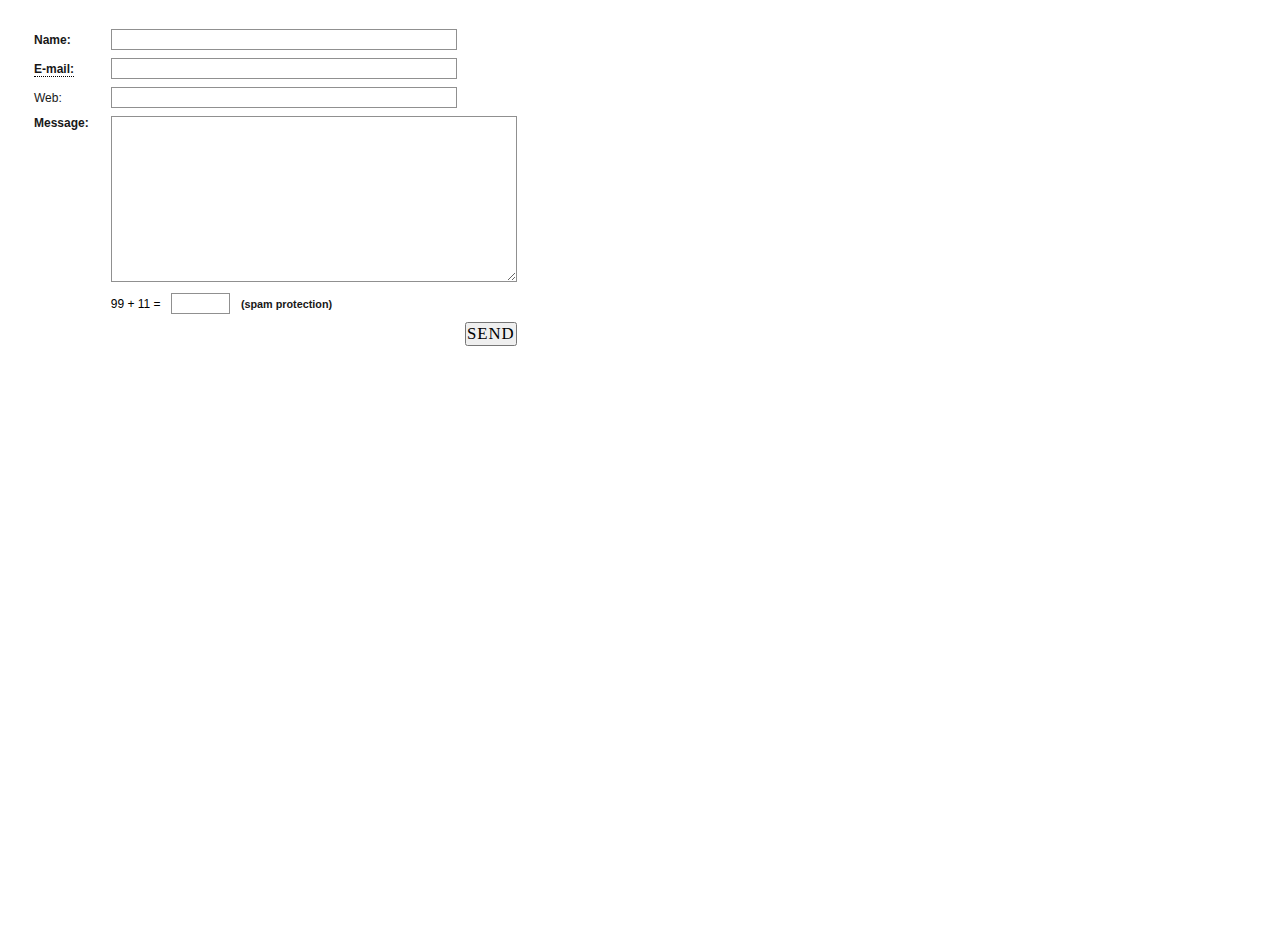
<file: StaneStarkReviews/mypage.html>
<!DOCTYPE html PUBLIC "-//W3C//DTD XHTML 1.0 Strict//EN" "http://www.w3.org/TR/xhtml1/DTD/xhtml1-strict.dtd">
<html xmlns="http://www.w3.org/1999/xhtml">
<head>
<meta http-equiv="Content-Type" content="text/html; charset=utf-8" />
<title>HTML Form</title>

<style type="text/css">

* { margin: 0; padding: 0; }

html { height: 100%; font-size: 62.5% }

body { height: 100%; background-color: #FFFFFF; font: 1.2em Verdana, Arial, Helvetica, sans-serif; }


/* ==================== Form style sheet ==================== */

table.form { margin: 25px 0 0 29px; border-collapse: collapse; }

table.form th, table.form td { padding: 4px 5px; text-align: left; font-weight: normal; }

table.form label { font-family: Verdana, Arial, Helvetica, sans-serif; color: #181818; margin-right: 12px; }
table.form td span { font-size: 0.9em; color: #181818; margin-left: 8px; }
table.form td samp { font: 1em Verdana, Arial, Helvetica, sans-serif; color: #000000; }

table.form input { width: 340px; }
table.form input.answer { width: 53px; }
table.form textarea { width: 400px; height: 160px; }

table.form input.inp-text, table.form input.answer, table.form textarea
{ border: 1px solid #909090; padding: 2px; }

table.form th.message-up { vertical-align: top !important; }

table.form label.invisible { visibility: hidden; }

table.form td.submit-button-right { text-align: right !important; }
table.form input.submit-text { font: 1.4em Georgia, "Times New Roman", Times, serif; letter-spacing: 1px; width: auto; }

table.form label.email { border-bottom: 1px dotted #000000; }

/* ==================== Form style sheet END ==================== */

</style>
</head>


<body>

	<form  action="cmntvalidate.php" method="post">
		<table class="form">
			<tr>
				<th><label for="name"><strong>Name:</strong></label></th>
				<td><input class="inp-text" name="name" id="name" type="text" size="30" /></td>
			</tr>

			<tr>
				<th><label class="email" for="email" title="Will be masked"><strong>E-mail:</strong></label></th>
				<td><input class="inp-text" name="email" id="email" type="text" size="30" /></td>
			</tr>

			<tr>
				<th><label for="web">Web:</label></th>
				<td><input class="inp-text" name="web" id="web" type="text" size="30" /></td>
			</tr>

			<tr>
				<th class="message-up"><label for="message"><strong>Message:</strong></label></th>
				<td>
				<textarea name="message" id="message" cols="30" rows="5"></textarea>
				</td>
			</tr>

			<tr>
				<th><label for="question" class="invisible">Question:</label></th>
				<td><samp>99&nbsp;+&nbsp;11&nbsp;=</samp> &nbsp; <input class="answer" name="antispam" id="question" type="text" size="5" /> 
				<span><strong>(spam protection)</strong></span></td>
			</tr>

			<tr>
				<td class="submit-button-right" colspan="2">
				<input class="submit-text" type="submit" src="images/send-button.gif" value="SEND" alt="SEND" title="Send your message" />
				
				</td>
			</tr>
		</table>
	</form>
     
</body>
</html>
</file>
<file: Final_Reviews/css/style.css>
/* Design by http://www.dreamtemplate.com */
@charset "utf-8";
body {
	margin:0;
	padding:0;
	width:100%;
	color:#929292;
	font:normal 12px/1.5em "Liberation sans", Arial, Helvetica, sans-serif;
}
html, .main {
	padding:0;
	margin:0;
}
.main {
	background:#f8f8f8;
}
.clr {
	clear:both;
	padding:0;
	margin:0;
	width:100%;
	font-size:0;
	line-height:0;
}
h2 {
	margin:8px 0;
	padding:8px 0;
	font-size:25px;
	font-weight:bold;
	color:#353c3e;
}
p {
	margin:8px 0;
	padding:0 0 8px 0;
}
a {
	color:#0087c7;
	text-decoration:underline;
}
.header, .content, .menu_nav, .fbg, .footer, form, ol, ol li, ul, .content .mainbar, .content .sidebar {
	margin:0;
	padding:0;
}
.header {
}
.header_resize {
	margin:0 auto;
	padding:0;
	width:960px;
}
.logo {
	padding:0;
	float:left;
	width:auto;
	height:120px;
}
h1 {
	margin:0;
	padding:50px 0 0;
	font-size:48px;
	font-weight:normal;
	line-height:1.2em;
	text-transform:none;
}
h1 a, h1 a:hover {
	color:#000;
	text-decoration:none;
}
h1 span {
}
h1 small {
	display:block;
	margin:-4px 0;
	padding-left:160px;
	font-size:20px;
	line-height:1.2em;
	letter-spacing:normal;
	text-transform:none;
	color:#fff;
}
.slider {
	padding:0;
	background:no-repeat left bottom;
}
.rss {
	padding:18px 20px 0 0;
	float:right;
	width:auto;
}
.rss p {
	margin:0;
	padding:0;
	float:right;
	width:auto;
	color:#fff;
	font-size:13px;
	line-height:1.5em;
	font-weight:bold;
}
.rss a {
	color:#fff;
	text-decoration:none;
}
.rss a:hover {
	text-decoration:underline;
}
.rss img {
	margin:-3px 0 -3px 6px;
	border:none;
}
.menu_nav {
	margin:0 auto;
	padding:70px 0 0;
	height:15px;
	float:right;
}
.menu_nav ul {
	list-style:none;
	padding:0 0 0 1px;
	height:15px;
	float:left;
	background:url(../images/menu_split.gif) no-repeat left center;
}
.menu_nav ul li {
	margin:0;
	padding:0 20px;
	float:left;
	background:url(../images/menu_split.gif) no-repeat right center;
}
.menu_nav ul li a {
	display:block;
	margin:0;
	padding:0;
	font-size:15px;
	line-height:18px;
	font-weight:bold;
	color:#c4c4c4;
	text-decoration:none;
	text-transform:uppercase;
}
.menu_nav ul li.active a, .menu_nav ul li a:hover {
	text-decoration:none;
	color:#000;
}
.content {
	padding:0;
}
.content_resize {
	margin:0 auto;
	padding:18px 0;
	width:960px;
}
.content .mainbar {
	margin:0;
	padding:0;
	float:left;
	width:660px;
}
.content .mainbar h2 {
	margin-bottom:0;
	padding-bottom:12px;
	font-size:30px;
	line-height:1.2em;
}
.content .mainbar div.img {
	padding:0 0 12px;
	float:left;
}
.content .mainbar img {
}
.content .mainbar img.fl {
	margin:0;
	padding:0;
	background:#fff;
	border:none;
}
.content .mainbar .article {
	margin:0 0 32px;
	width:920px;
	padding:0 20px 20px;
	border:1px solid #ddd;
	background:#fff url(../images/article_bg.gif) repeat-x left top;
}
.content .mainbar .post_content {
}
.content .mainbar .post_content strong {
	color:#353c3e;
}
.content .sidebar {
	padding:0;
	float:right;
	width:260px;
}
.content .sidebar .gadget {
	margin:0 0 12px;
	padding:12px 20px 24px;
}
.content .sidebar h2 {
}
ul.sb_menu, ul.ex_menu {
	margin:0;
	padding:0;
	list-style:none;
	color:#959595;
}
ul.sb_menu li, ul.ex_menu li {
	margin:0;
}
ul.sb_menu li {
	padding:8px 0;
	width:220px;
}
ul.ex_menu li {
	padding:4px 0;
}
ul.sb_menu li a {
	color:#9a9a9a;
	text-decoration:none;
	margin-left:-16px;
	padding:4px 8px 4px 16px;
}
ul.ex_menu li a {
	font-weight:bold;
	color:#161616;
	text-decoration:none;
}
ul.sb_menu li a:hover, ul.ex_menu li a:hover {
	color:#0087c7;
	font-weight:bold;
	text-decoration:none;
}
p.spec {
	padding:0 0 16px;
}
p.infopost {
	margin-bottom:8px;
	padding:6px 0;
	color:#b2b2b2;
}
p.infopost a {
	padding:0 2px;
	color:#6e6e6e;
	text-decoration:underline;
}
p.infopost a.com {
	margin:-6px 0;
	padding-left:4px;
	float:right;
	font-weight:normal;
	text-decoration:none;
	color:#b2b2b2;
}
p.infopost a.com:hover {
	text-decoration:underline;
}
p.infopost a.com span {
	padding-left:4px;
	font-weight:bold;
	color:#0087c7;
	font-size:30px;
}
.content .mainbar .post_content a.rm {
	float:left;
	margin:0 0 16px;
	font-size:12px;
	font-weight:normal;
	text-transform:none;
	color:#0087c7;
	text-decoration:none;
}
.content p.pages {
	margin:0;
	padding:24px 0;
	font-size:11px;
	color:#929292;
	text-align:left;
}
.content p.pages span, .content p.pages a {
	padding:8px 12px;
	text-decoration:none;
}
.content p.pages span, .content p.pages a:hover {
	color:#fff;
	background:#d2d2d2;
}
.content p.pages a {
	color:#929292;
}
.content p.pages small {
	font-size:12px;
	float:right;
}
.content .mainbar .comment {
	margin:0;
	padding:16px 0 0 0;
}
.content .mainbar .comment img.userpic {
	border:1px solid #dedede;
	margin:10px 16px 0 0;
	padding:0;
	float:left;
}
.fbg {
	background:#1c1c1c;
}
.fbg_resize {
	margin:0 auto;
	width:920px;
	padding:16px 20px;
}
.fbg h2 {
	color:#fff;
	padding-bottom:24px;
}
.fbg img.gal {
	margin:0 8px 8px 0;
	padding:0;
	border:none;
}
.fbg .col {
	margin:0;
	float:left;
}
.fbg .c1 {
	padding:0 16px 0 0;
	width:280px;
}
.fbg .c2 {
	padding:0 36px 0 16px;
	width:280px;
}
.fbg .c3 {
	padding:0 0 0 16px;
	width:274px;
}
.fbg .fbg_ul {
	margin:0;
	padding:0;
	list-style:none;
}
.fbg .fbg_ul li {
	margin:0;
	padding:0;
	list-style:none;
}
.fbg .fbg_ul li a {
	display:block;
	margin:0;
	padding:2px 0 2px 12px;
	color:#aeaeae;
	text-decoration:none;
	background:url(../images/li.gif) no-repeat left center;
}
.fbg .fbg_ul li a:hover {
	color:#0087c7;
	text-decoration:underline;
}
.fbg p.contact_info {
	line-height:1.8em;
}
.fbg p.contact_info a {
	text-decoration:underline;
}
.fbg p.contact_info span {
	display:block;
	float:left;
	width:74px;
	font-weight:bold;
	color:#dbdbdb;
}
ol {
	list-style:none;
}
ol li {
	display:block;
	clear:both;
}
ol li label {
	display:block;
	margin:0;
	padding:16px 0 0 0;
}
ol li input.text {
	width:480px;
	border:1px solid #c0c0c0;
	margin:0;
	padding:5px 2px;
	height:16px;
	background-color:#fff;
}
ol li textarea {
	width:480px;
	border:1px solid #c0c0c0;
	margin:0;
	padding:2px;
	background-color:#fff;
}
ol li .send {
	margin:16px 0 0 0;
}
.searchform {
	padding:0 0 32px 20px;
	float:left;
}
#formsearch {
	margin:0;
	padding:10px 0 0;
	width:auto;
	height:30px;
}
#formsearch span {
	display:block;
	margin:0;
	padding:0;
	float:left;
	background:url(../images/search_bg.gif) no-repeat left top;
}
#formsearch input.editbox_search {
	margin:0;
	padding:8px 6px;
	float:left;
	width:170px;
	font-size:12px;
	line-height:14px;
	color:#aeaeae;
	background:none;
	outline:none;
	border:none;
}
#formsearch input.button_search {
	margin:0;
	padding:0;
	border:none;
	float:left;
}
.footer {
	background:#1c1c1c;
}
.footer_resize {
	margin:0 auto;
	padding:0 20px;
	width:920px;
	line-height:1.5em;
	color:#6b6b6b;
	border-top:1px solid #434444;
}
.footer_resize p {
	margin:24px 0;
	padding:0;
	line-height:normal;
	white-space:nowrap;
	text-indent:inherit;
}
.footer_resize a {
	color:#dbdbdb;
	font-weight:normal;
	margin:0;
	padding:0;
	border:none;
	text-decoration:underline;
	background-color:transparent;
}
.footer_resize a:hover {
	color:#dbdbdb;
	background-color:transparent;
	text-decoration:none;
}
.footer_resize .lf {
	float:left;
}
.footer_resize .rf {
	float:right;
}
a {
	outline:none;
}
</file>
<file: Final_Reviews/css/coin-slider.css>
/*
	Coin Slider jQuery plugin CSS styles
	http://workshop.rs/projects/coin-slider
*/
.coin-slider {
	padding:0;
	overflow:hidden;
	zoom:1;
	position:relative;
	float:right;
}
.coin-slider a {
	text-decoration:none;
	outline:none;
	border:none;
}
/* buttons for switching */
.cs-buttons {
	margin:8px 0;
	padding:0;
	font-size:0;
	float:left;
}
.cs-buttons a {
	margin:0 2px;
	width:20px;
	height:20px;
	float:left;
	color:#fff;
	text-indent:-10000px;
	background:url(../images/slide_p.png) no-repeat center center;
}
.cs-buttons a.cs-active {
	color:#fff;
	background-image:url(../images/slide_a.png);
}
/* text in slider */
.cs-title {
	padding:16px 60px 16px 24px;
	width:876px;
	color:#fff;
	font-size:15px;
	line-height:1.5em;
	background:url(../images/overlay.png) repeat left top;
}
.cs-title big {
	font-size:20px;
}
/* buttons Next and Prew */
.cs-prev, .cs-next {
	background:url(../images/overlay.png) repeat left top;
	color:#fff;
	padding:0px 10px;
}
</file>
